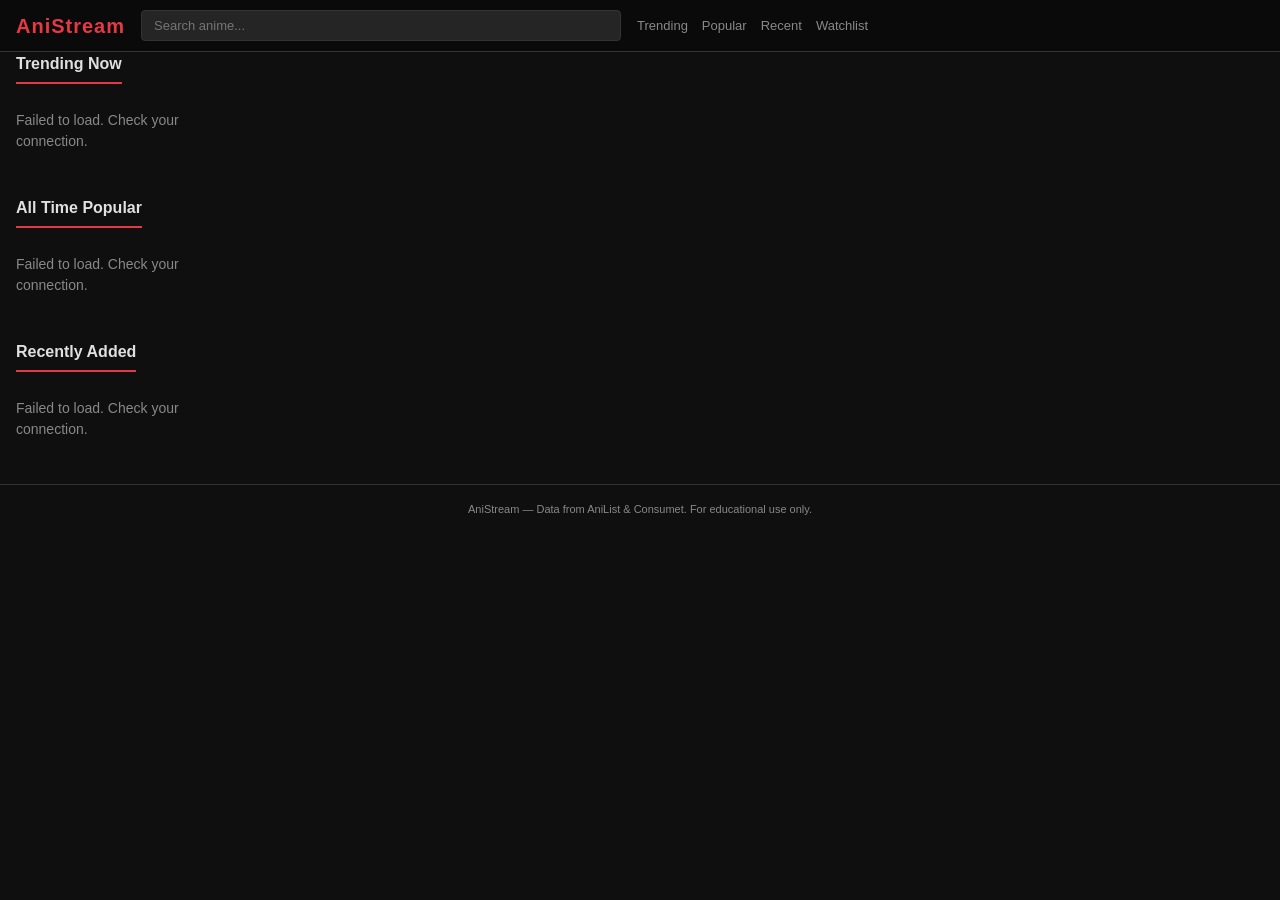
<file: index.html>
<!DOCTYPE html>
<html lang="en">
<head>
  <meta charset="UTF-8" />
  <meta name="viewport" content="width=device-width, initial-scale=1.0" />
  <title>AniStream – Watch Anime Online</title>
  <link rel="stylesheet" href="style.css" />
</head>
<body>

  <!-- HEADER -->
  <header id="site-header">
    <div class="header-inner">
      <a href="index.html" class="logo">AniStream</a>
      <div class="search-wrap">
        <input type="text" id="search-input" placeholder="Search anime..." autocomplete="off" />
        <div id="search-results" class="search-dropdown hidden"></div>
      </div>
      <nav class="nav-links">
        <a href="#trending">Trending</a>
        <a href="#popular">Popular</a>
        <a href="#recent">Recent</a>
        <a href="watchlist.html" id="nav-watchlist">Watchlist</a>
      </nav>
    </div>
  </header>

  <main>

    <!-- CONTINUE WATCHING -->
    <section id="continue-watching" class="section hidden">
      <h2 class="section-title">Continue Watching</h2>
      <div id="continue-grid" class="anime-grid"></div>
    </section>

    <!-- TRENDING -->
    <section id="trending" class="section">
      <h2 class="section-title">Trending Now</h2>
      <div id="trending-grid" class="anime-grid">
        <div class="loading">Loading...</div>
      </div>
    </section>

    <!-- POPULAR -->
    <section id="popular" class="section">
      <h2 class="section-title">All Time Popular</h2>
      <div id="popular-grid" class="anime-grid">
        <div class="loading">Loading...</div>
      </div>
    </section>

    <!-- RECENTLY ADDED -->
    <section id="recent" class="section">
      <h2 class="section-title">Recently Added</h2>
      <div id="recent-grid" class="anime-grid">
        <div class="loading">Loading...</div>
      </div>
    </section>

  </main>

  <footer>
    <p>AniStream &mdash; Data from AniList &amp; Consumet. For educational use only.</p>
  </footer>

  <script src="api.js"></script>
  <script src="app.js"></script>
</body>
</html>
</file>
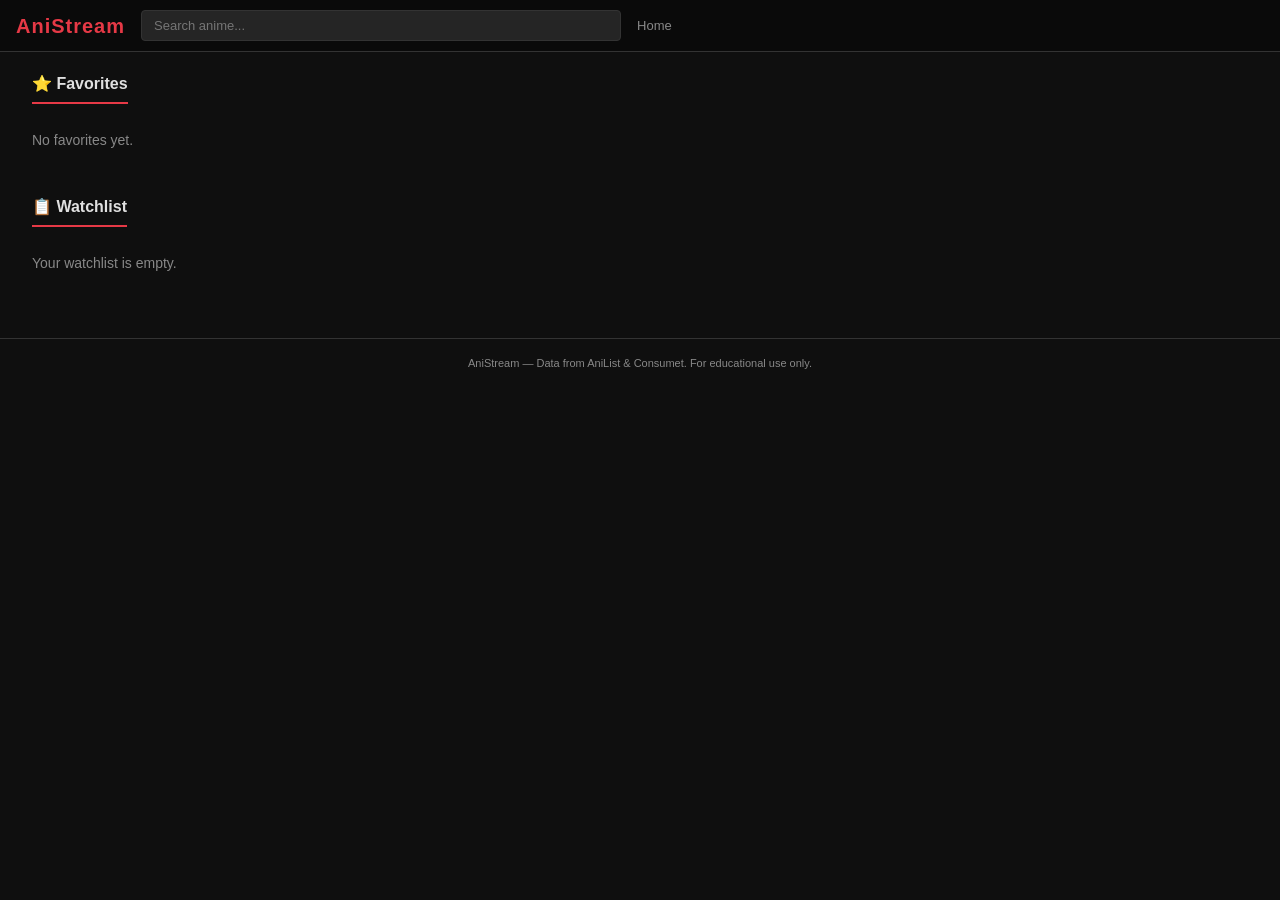
<file: watchlist.html>
<!DOCTYPE html>
<html lang="en">
<head>
  <meta charset="UTF-8" />
  <meta name="viewport" content="width=device-width, initial-scale=1.0" />
  <title>My Lists – AniStream</title>
  <link rel="stylesheet" href="style.css" />
</head>
<body>

  <header id="site-header">
    <div class="header-inner">
      <a href="index.html" class="logo">AniStream</a>
      <div class="search-wrap">
        <input type="text" id="search-input" placeholder="Search anime..." autocomplete="off" />
        <div id="search-results" class="search-dropdown hidden"></div>
      </div>
      <nav class="nav-links">
        <a href="index.html">Home</a>
      </nav>
    </div>
  </header>

  <main style="padding:20px 16px;">

    <section class="section">
      <h2 class="section-title">⭐ Favorites</h2>
      <div id="favorites-grid" class="anime-grid">
        <p class="empty-msg">No favorites yet.</p>
      </div>
    </section>

    <section class="section">
      <h2 class="section-title">📋 Watchlist</h2>
      <div id="watchlist-grid" class="anime-grid">
        <p class="empty-msg">Your watchlist is empty.</p>
      </div>
    </section>

  </main>

  <footer>
    <p>AniStream &mdash; Data from AniList &amp; Consumet. For educational use only.</p>
  </footer>

  <script src="api.js"></script>
  <script>
    // Render watchlist and favorites from localStorage
    function renderSavedList(key, gridId) {
      const grid = document.getElementById(gridId);
      const items = JSON.parse(localStorage.getItem(key) || '[]');
      if (!items.length) return;
      grid.innerHTML = '';
      items.forEach(anime => {
        const card = document.createElement('a');
        card.href = `anime.html?id=${anime.id}`;
        card.className = 'anime-card';
        card.innerHTML = `
          <img src="${anime.image}" alt="${anime.title}" loading="lazy" />
          <div class="card-info">
            <div class="card-title">${anime.title}</div>
          </div>`;
        grid.appendChild(card);
      });
    }

    renderSavedList('anistream_favorites', 'favorites-grid');
    renderSavedList('anistream_watchlist', 'watchlist-grid');

    // Wire up search (reuse api.js search)
    document.getElementById('search-input').addEventListener('input', async function() {
      const q = this.value.trim();
      const box = document.getElementById('search-results');
      if (q.length < 2) { box.classList.add('hidden'); return; }
      const results = await searchAnime(q);
      renderSearchResults(results, box);
    });
  </script>
</body>
</html>
</file>
<file: style.css>
/* =========================================================
   AniStream – style.css
   Simple, clean, dark UI. No heavy animations.
   ========================================================= */

/* --- Reset & Base --- */
*, *::before, *::after { box-sizing: border-box; margin: 0; padding: 0; }

:root {
  --bg:        #0f0f0f;
  --surface:   #1a1a1a;
  --surface2:  #252525;
  --border:    #333;
  --text:      #e0e0e0;
  --text-dim:  #888;
  --accent:    #e63946;
  --accent2:   #457b9d;
  --font:      'Segoe UI', Tahoma, Geneva, Verdana, sans-serif;
  --radius:    4px;
}

html { scroll-behavior: smooth; }

body {
  background: var(--bg);
  color: var(--text);
  font-family: var(--font);
  font-size: 14px;
  line-height: 1.5;
  min-height: 100vh;
}

a { color: inherit; text-decoration: none; }
img { display: block; max-width: 100%; }
button { cursor: pointer; font-family: var(--font); }

.hidden { display: none !important; }
.loading { color: var(--text-dim); padding: 20px 0; font-size: 13px; }
.empty-msg { color: var(--text-dim); padding: 12px 0; }

/* --- Header --- */
#site-header {
  background: #0a0a0a;
  border-bottom: 1px solid var(--border);
  position: sticky;
  top: 0;
  z-index: 100;
}

.header-inner {
  max-width: 1280px;
  margin: 0 auto;
  padding: 10px 16px;
  display: flex;
  align-items: center;
  gap: 16px;
  flex-wrap: wrap;
}

.logo {
  font-size: 20px;
  font-weight: 700;
  color: var(--accent);
  letter-spacing: 1px;
  white-space: nowrap;
}

.search-wrap {
  position: relative;
  flex: 1;
  min-width: 180px;
  max-width: 480px;
}

#search-input {
  width: 100%;
  padding: 7px 12px;
  background: var(--surface2);
  border: 1px solid var(--border);
  border-radius: var(--radius);
  color: var(--text);
  font-size: 13px;
  outline: none;
}
#search-input:focus { border-color: var(--accent2); }

.search-dropdown {
  position: absolute;
  top: calc(100% + 4px);
  left: 0;
  width: 100%;
  background: var(--surface);
  border: 1px solid var(--border);
  border-radius: var(--radius);
  z-index: 200;
  max-height: 360px;
  overflow-y: auto;
}

.search-item {
  display: flex;
  align-items: center;
  gap: 10px;
  padding: 8px 12px;
  border-bottom: 1px solid var(--border);
  cursor: pointer;
  transition: background 0.15s;
}
.search-item:last-child { border-bottom: none; }
.search-item:hover { background: var(--surface2); }

.search-item img {
  width: 40px;
  height: 56px;
  object-fit: cover;
  border-radius: 2px;
  flex-shrink: 0;
}

.search-item-info { overflow: hidden; }
.search-item-title {
  font-size: 13px;
  font-weight: 600;
  white-space: nowrap;
  overflow: hidden;
  text-overflow: ellipsis;
}
.search-item-meta { font-size: 11px; color: var(--text-dim); margin-top: 2px; }

.nav-links {
  display: flex;
  gap: 14px;
  white-space: nowrap;
}
.nav-links a {
  font-size: 13px;
  color: var(--text-dim);
  transition: color 0.15s;
}
.nav-links a:hover { color: var(--text); }

/* --- Sections --- */
.section { max-width: 1280px; margin: 0 auto 32px; padding: 0 16px; }

.section-title {
  font-size: 16px;
  font-weight: 700;
  margin-bottom: 14px;
  padding-bottom: 6px;
  border-bottom: 2px solid var(--accent);
  display: inline-block;
}

/* --- Anime Grid --- */
.anime-grid {
  display: grid;
  grid-template-columns: repeat(auto-fill, minmax(150px, 1fr));
  gap: 14px;
}

.anime-card {
  background: var(--surface);
  border: 1px solid var(--border);
  border-radius: var(--radius);
  overflow: hidden;
  display: block;
  transition: border-color 0.15s, transform 0.15s;
}
.anime-card:hover {
  border-color: var(--accent);
  transform: translateY(-2px);
}

.anime-card img {
  width: 100%;
  aspect-ratio: 3/4;
  object-fit: cover;
}

.card-info { padding: 8px; }

.card-title {
  font-size: 12px;
  font-weight: 600;
  line-height: 1.3;
  display: -webkit-box;
  -webkit-line-clamp: 2;
  -webkit-box-orient: vertical;
  overflow: hidden;
}

.card-meta {
  font-size: 11px;
  color: var(--text-dim);
  margin-top: 4px;
}

.card-progress {
  height: 3px;
  background: var(--border);
  margin-top: 6px;
  border-radius: 2px;
}
.card-progress-bar {
  height: 100%;
  background: var(--accent);
  border-radius: 2px;
}

/* --- Banner --- */
.anime-banner {
  width: 100%;
  height: 220px;
  background-size: cover;
  background-position: center top;
  position: relative;
}
.banner-overlay {
  position: absolute;
  inset: 0;
  background: linear-gradient(to bottom, rgba(15,15,15,0.3) 0%, rgba(15,15,15,1) 100%);
}

/* --- Details Panel --- */
.details-panel {
  max-width: 1280px;
  margin: 0 auto;
  padding: 20px 16px;
}

.details-top {
  display: flex;
  gap: 20px;
  flex-wrap: wrap;
}

.anime-poster {
  width: 150px;
  flex-shrink: 0;
  border-radius: var(--radius);
  border: 1px solid var(--border);
  object-fit: cover;
}

.details-info { flex: 1; min-width: 200px; }

.details-info h1 {
  font-size: 22px;
  font-weight: 700;
  margin-bottom: 8px;
  line-height: 1.2;
}

.anime-meta {
  font-size: 12px;
  color: var(--text-dim);
  margin-bottom: 10px;
}
.anime-meta span { margin-right: 12px; }

.genre-list {
  display: flex;
  flex-wrap: wrap;
  gap: 6px;
  margin-bottom: 12px;
}
.genre-tag {
  background: var(--surface2);
  border: 1px solid var(--border);
  padding: 2px 8px;
  border-radius: 12px;
  font-size: 11px;
  color: var(--text-dim);
}

.anime-desc {
  font-size: 13px;
  line-height: 1.6;
  color: var(--text-dim);
  margin-bottom: 14px;
  max-height: 100px;
  overflow-y: auto;
}

.action-buttons { display: flex; gap: 10px; flex-wrap: wrap; }

.btn-action {
  background: var(--surface2);
  border: 1px solid var(--border);
  color: var(--text);
  padding: 6px 16px;
  border-radius: var(--radius);
  font-size: 13px;
  transition: background 0.15s, border-color 0.15s;
}
.btn-action:hover { background: var(--surface); border-color: var(--accent); }
.btn-action.active { background: var(--accent); border-color: var(--accent); color: #fff; }

/* --- Player Section --- */
.player-section {
  max-width: 1280px;
  margin: 0 auto 32px;
  padding: 0 16px;
  display: grid;
  grid-template-columns: 1fr 280px;
  gap: 16px;
}

#player-container {
  background: #000;
  border: 1px solid var(--border);
  border-radius: var(--radius);
  min-height: 360px;
  position: relative;
  display: flex;
  flex-direction: column;
}

.player-msg {
  color: var(--text-dim);
  display: flex;
  align-items: center;
  justify-content: center;
  flex: 1;
  padding: 20px;
  text-align: center;
  font-size: 14px;
}

#iframe-container {
  width: 100%;
  aspect-ratio: 16/9;
  position: relative;
}

/* Custom controls */
.custom-controls {
  display: flex;
  align-items: center;
  gap: 8px;
  padding: 8px;
  background: var(--surface);
  border-top: 1px solid var(--border);
  flex-wrap: wrap;
}

.custom-controls button {
  background: var(--surface2);
  border: 1px solid var(--border);
  color: var(--text);
  padding: 4px 10px;
  border-radius: var(--radius);
  font-size: 12px;
}
.custom-controls button:hover { border-color: var(--accent); }

#time-display { font-size: 12px; color: var(--text-dim); flex: 1; text-align: center; }

.autonext-label {
  font-size: 12px;
  color: var(--text-dim);
  display: flex;
  align-items: center;
  gap: 4px;
  cursor: pointer;
}

/* --- Episode Sidebar --- */
.episode-sidebar {
  background: var(--surface);
  border: 1px solid var(--border);
  border-radius: var(--radius);
  display: flex;
  flex-direction: column;
  height: fit-content;
  max-height: 560px;
}

.sidebar-header {
  padding: 10px 12px;
  border-bottom: 1px solid var(--border);
  display: flex;
  align-items: center;
  justify-content: space-between;
  gap: 8px;
  font-size: 13px;
  font-weight: 600;
}

.ep-search {
  padding: 4px 8px;
  background: var(--surface2);
  border: 1px solid var(--border);
  border-radius: var(--radius);
  color: var(--text);
  font-size: 12px;
  width: 100px;
  outline: none;
}
.ep-search:focus { border-color: var(--accent2); }

.episode-list {
  overflow-y: auto;
  flex: 1;
}

.ep-item {
  display: flex;
  align-items: center;
  gap: 10px;
  padding: 8px 12px;
  border-bottom: 1px solid var(--border);
  cursor: pointer;
  transition: background 0.12s;
}
.ep-item:last-child { border-bottom: none; }
.ep-item:hover { background: var(--surface2); }
.ep-item.active { background: var(--surface2); border-left: 3px solid var(--accent); }

.ep-thumb {
  width: 72px;
  height: 42px;
  object-fit: cover;
  border-radius: 2px;
  flex-shrink: 0;
  background: var(--surface2);
}
.ep-thumb-placeholder {
  width: 72px;
  height: 42px;
  background: var(--surface2);
  border-radius: 2px;
  flex-shrink: 0;
  display: flex;
  align-items: center;
  justify-content: center;
  font-size: 11px;
  color: var(--text-dim);
}

.ep-info { overflow: hidden; }
.ep-num { font-size: 11px; color: var(--text-dim); }
.ep-title {
  font-size: 12px;
  font-weight: 500;
  white-space: nowrap;
  overflow: hidden;
  text-overflow: ellipsis;
}

/* --- Footer --- */
footer {
  border-top: 1px solid var(--border);
  padding: 16px;
  text-align: center;
  font-size: 11px;
  color: var(--text-dim);
}

/* --- Responsive --- */
@media (max-width: 768px) {
  .player-section {
    grid-template-columns: 1fr;
  }
  .episode-sidebar {
    max-height: 320px;
  }
  .anime-poster {
    width: 110px;
  }
  .details-info h1 { font-size: 17px; }
  .nav-links { display: none; }
  .anime-grid {
    grid-template-columns: repeat(auto-fill, minmax(120px, 1fr));
  }
}

@media (max-width: 480px) {
  .header-inner { gap: 10px; }
  .anime-banner { height: 150px; }
  .anime-grid {
    grid-template-columns: repeat(auto-fill, minmax(100px, 1fr));
    gap: 10px;
  }
}
</file>
